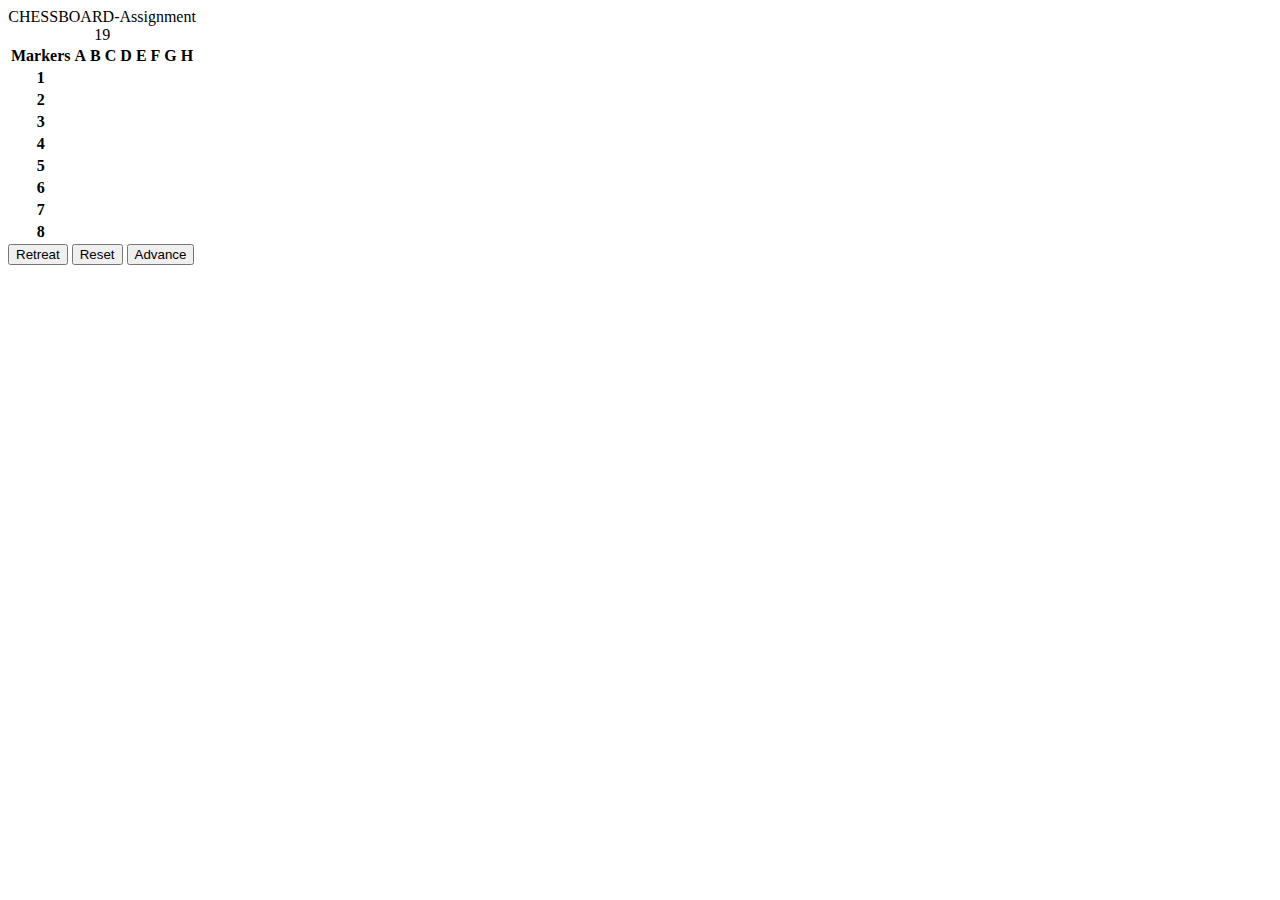
<file: html-index-chessboard.html>
<!DOCTYPE html>
<!--MUST START TESTING! I AM NOT DOING THIS AND I MUST INCLUDE IT INTO MY WORKFLOW-->
<html>
 <head>

   <meta charset="utf-8">
   <link rel="stylesheet" type="stylesheet" href="css/chssbrd-styles.css" href="controllers.js">
<title>ASSIGNMENT 19 CHESSBOARD</title>
 </head>
 <body>
   <table class="board">

 <caption>CHESSBOARD-Assignment 19</caption>
   <thead>
     <tr>
       <th>Markers</th>
       <th>A</th>
       <th>B</th>
       <th>C</th>
       <th>D</th>
       <th>E</th>
       <th>F</th>
       <th>G</th>
       <th>H</th>


     </tr>
   </thead>
   <tbody>
     <tr>
       <!--THERE SHOULD BE A TEST JUST TO CONFRIM THAT I HAVE THE FORM WRITTEN CORRECLTY IN THE TD TAGS-->
       <th>1</th>
       <td class="grey br"  id="A1"></td>
       <td class="Yellow bk"id="B1"></td>
       <td class="grey bb"  id="C1"></td>
       <td class="Yellow bK"id="D1"></td>
       <td class="grey bQ"  id="E1"></td>
       <td class="Yellow bK"id="F1"></td>
       <td class="grey bb"  id="G1"></td>
       <td class="Yellow br"id="H1"></td>

    </tr>
     <tr>
       <th>2</th>
       <td class="Yellow bp"id="B1"></td>
       <td class="grey bp"  id="B2"></td>
       <td class="Yellow bp"id="B3"></td>
       <td class="grey bp"  id="B4"></td>
       <td class="Yellow bp"id="B5"></td>
       <td class="grey bp"  id="B6"></td>
       <td class="Yellow bp"id="B7"></td>
       <td class="grey bp"  id="B8"></td>
     </tr>
     <tr>
       <th>3</th>
       <td class="grey"    id="C1"></td>
       <td class="Yellow"  id="C2"></td>
       <td class="grey"    id="C3"></td>
       <td class="Yellow"  id="C4"></td>
       <td class="grey"    id="C5"></td>
       <td class="Yellow"  id="C6"></td>
       <td class="grey"    id="C7"></td>
       <td class="Yellow"  id="C8"></td>
     </tr>
     <tr>
       <th>4</th>
       <td class="Yellow"  id="D1"></td>
       <td class="grey"    id="D2"></td>
       <td class="Yellow"  id="D3"></td>
       <td class="grey"    id="D4"></td>
       <td class="Yellow"  id="D5"></td>
       <td class="grey"    id="D6"></td>
       <td class="Yellow"  id="D7"></td>
       <td class="grey"    id="D8"></td>
     </tr>
     <tr>
       <th>5</th>
       <td class="grey"    id="E1"></td>
       <td class="Yellow"  id="E2"></td>
       <td class="grey"    id="E3"></td>
       <td class="Yellow"  id="E4"></td>
       <td class="grey"    id="E5"></td>
       <td class="Yellow"  id="E6"></td>
       <td class="grey"    id="E7"></td>
       <td class="Yellow"  id="E8"></td>
     </tr>
     <tr>
       <th>6</th>
       <td class="Yellow"  id="F1"></td>
       <td class="grey"    id="F2"></td>
       <td class="Yellow"  id="F3"></td>
       <td class="grey"    id="F4"></td>
       <td class="Yellow"  id="F5"></td>
       <td class="grey"    id="F6"></td>
       <td class="Yellow"  id="F7"></td>
       <td class="grey"    id="F8"></td>
     </tr>
     <tr>
       <th>7</th>
       <td class="grey wp"  id="G1"></td>
       <td class="Yellow wp"id="G2"></td>
       <td class="grey wp"  id="G3"></td>
       <td class="Yellow wp"id="G4"></td>
       <td class="grey wp"  id="G5"></td>
       <td class="Yellow wp"id="G6"></td>
       <td class="grey wp"  id="G7"></td>
       <td class="Yellow wp"id="G8"></td>
     </tr>
     <tr>
       <th>8</th>
       <td class="Yellow wr"id="H1"></td>
       <td class="grey wk"  id="H2"></td>
       <td class="Yellow wb"id="H3"></td>
       <td class="grey wQ"  id="H4"></td>
       <td class="Yellow wK"id="H5"></td>
       <td class="grey wb"  id="H6"></td>
       <td class="Yellow wk"id="H7"></td>
       <td class="grey wr"  id="H6"></td>

     </tr>
        </table>
     </tbody>
   </body>
</html>

<!--MUST LEARN TO LINK IMG SRC WITH THE HTML FILE OR CSS FILE OR BOTH-->
  <button id="retreat" type="button" class="button">Retreat</button>
  <button id="reset" type="button" class="button">Reset</button>
  <button id="advance" type="button" class="button" >Advance</button>
<!--this took some time researching how to implement these controls. at the risk of not following strict directions
I attempted to create an original set of buttons. I did work on some buttons to use but I had some sizing issues-->
 </body>

 </html>
</file>
